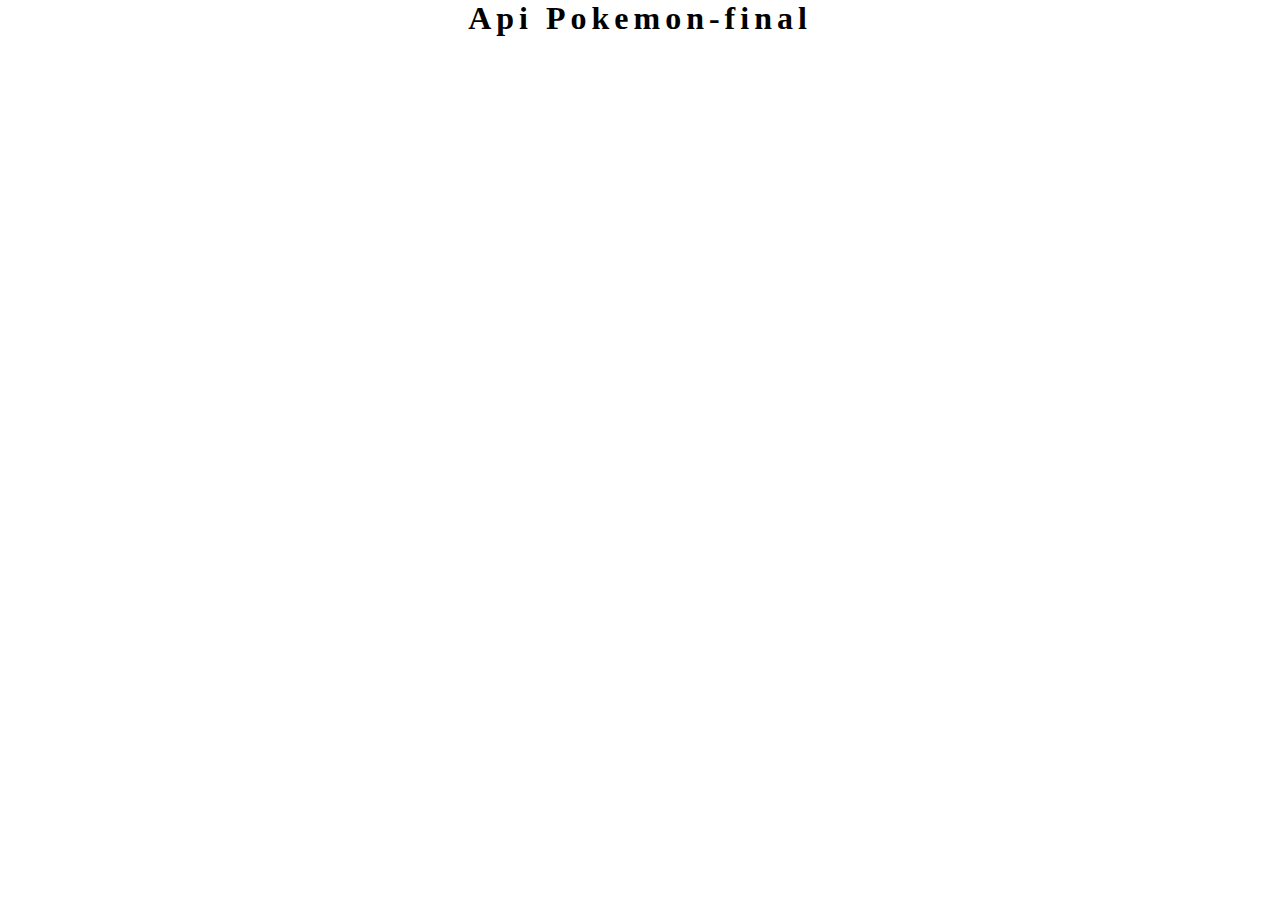
<file: aula 4/fatch 5/index.html>
<!DOCTYPE html>
<html lang="pt-br">
<head>
    <meta charset="UTF-8">
    <meta name="viewport" content="width=device-width, initial-scale=1.0">
    <link rel="stylesheet" href="style.css">
    <title>Fatch P-5</title>
</head>
<body>
    <h1>Api Pokemon-final</h1>
    <div class="pokeContainer" id="pokeContainer">
      
    </div>
    
    <script src="script.js"></script>
</body>
</html>
<!--https://raw.githubusercontent.com/PokeAPI/sprites/master/sprites/pokemon/1.png
</file>
<file: aula 4/fatch 5/style.css>
*{
    box-sizing: border-box;
    margin: 0;
    padding: 0;
}

body{
    display: flex;
    flex-direction: column;
    align-items: center;
    justify-content: center;
}

h1{
    letter-spacing: 5px;
}

.pokeContainer{
    display: flex;
    flex-wrap: wrap;
    align-items: center;
    justify-content: space-between;
    margin: 0 auto;   
    max-width: 1200px;
}

.pokemon{
    background-color: #eee;
    border-radius: 10px;
    box-shadow: 0 3px 15px rgba(100,100,100,0.5);
    margin: 10px;
    padding: 20px;
    text-align: center;
}

.imagemContainer{
    display: flex;
    justify-content: center;
    align-items: center;
    background-color: rgba(255, 255, 255, 0.6);
    border-radius: 50%;
    width: 120px;
    height: 120px;
    text-align: center;
}

.imagemContainer img{
    max-width: 90%;    
}

.info{
    margin-top: 20px;
}

.number{
    background-color: rgba(0,0,0,0.15);
    padding: 2px 10px;
    border-radius: 10px;
}

.name{
    margin: 15px 7px;
    letter-spacing: 1.5px;
}
</file>
